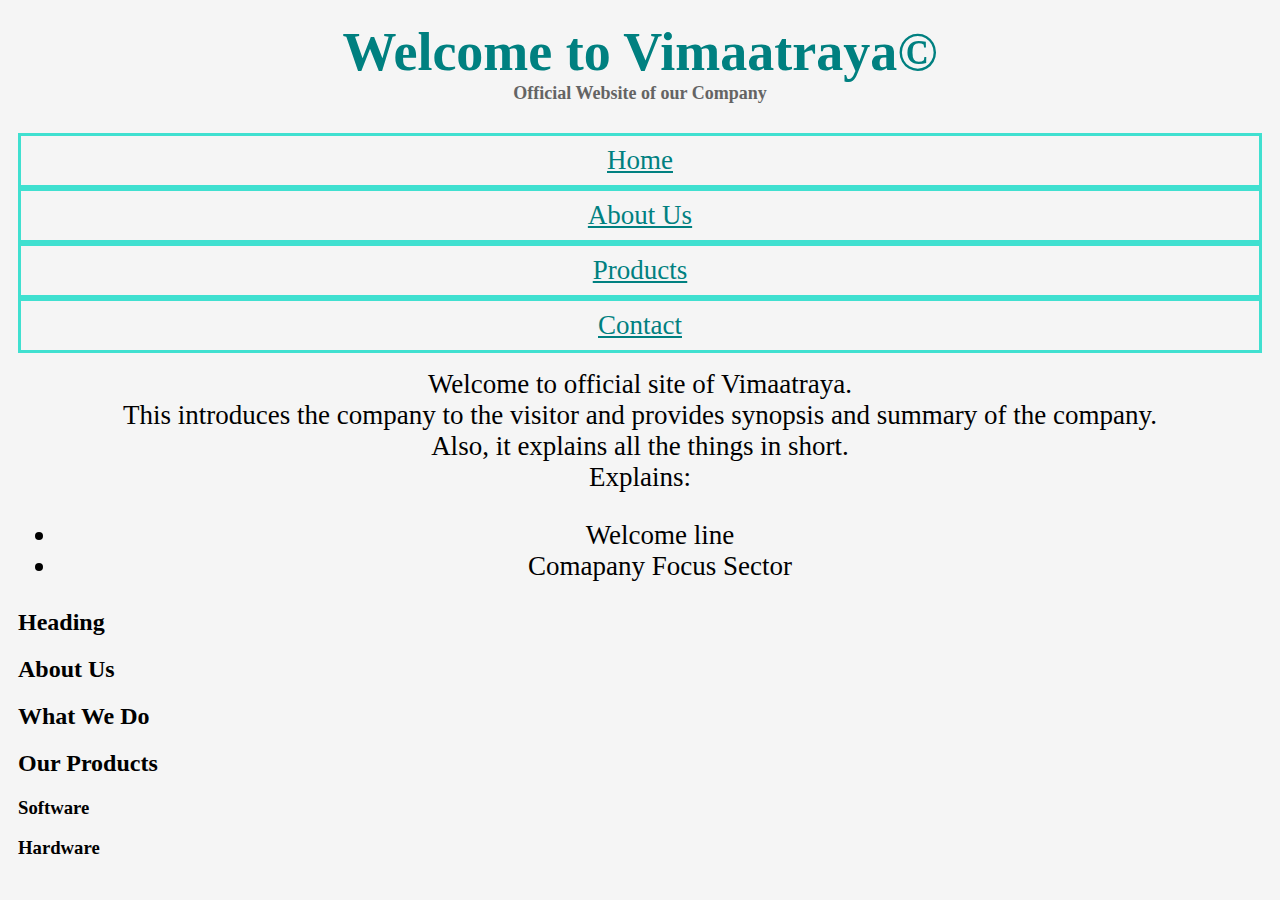
<file: index.html>
<!DOCTYPE html>
<html>

    <!--Title of page-->
    <head>
        <title> Home </title>
        <link rel="stylesheet" type="text/css" href="style/body.css">
        <link rel="stylesheet" type="text/css" href="style/buttons.css">
    </head>

    <!--Body of page-->
    <body>

    <!--Main Header of page-->
    <h1> 
        <div class="header">
            Welcome to Vimaatraya&#169;
            <div class="subtitile">
                Official Website of our Company
            </div>
        </div>
    </h1>

    <!--Jump to of page-->
    <div class="boxed-links">
        <a href="index.html"> Home </a>
        <a href="About_Us.html"> About Us </a>
        <a href="products.html"> Products </a>
        <a href="contact.html"> Contact </a>
    </div>

    <p>
        <div class="para">
            Welcome to official site of Vimaatraya.<br>
            This introduces the company to the visitor and provides synopsis and summary of the company.<br>
            Also, it explains all the things in short.<br>
            Explains:
            <ul class="list">
                <li>Welcome line</li>
                <li>Comapany Focus Sector</li>
            </ul>
        </div>
    </p>

    <main>
        <section id="heading">
        <!-- Heading section content goes here -->
            <h2>Heading</h2>
        </section>

        <div class="info-sections">
            <section id="about">
                <!-- About section content goes here -->
                <h2>About Us</h2>
            </section>

            <section id="what-we-do">
                <!-- What We Do section content goes here -->
                <h2>What We Do</h2>
            </section>
        </div>

        <section id="our-products">
            <!-- Our Products section content goes here -->
            <h2>Our Products</h2>

            <div class="product-sections">
                <section id="software">
                    <!-- Software section content goes here -->
                    <h3>Software</h3>
                </section>

                <section id="hardware">
                    <!-- Hardware section content goes here -->
                    <h3>Hardware</h3>
                </section>
            </div>
        </section>
    </main>

    </body>         
</html>
</file>
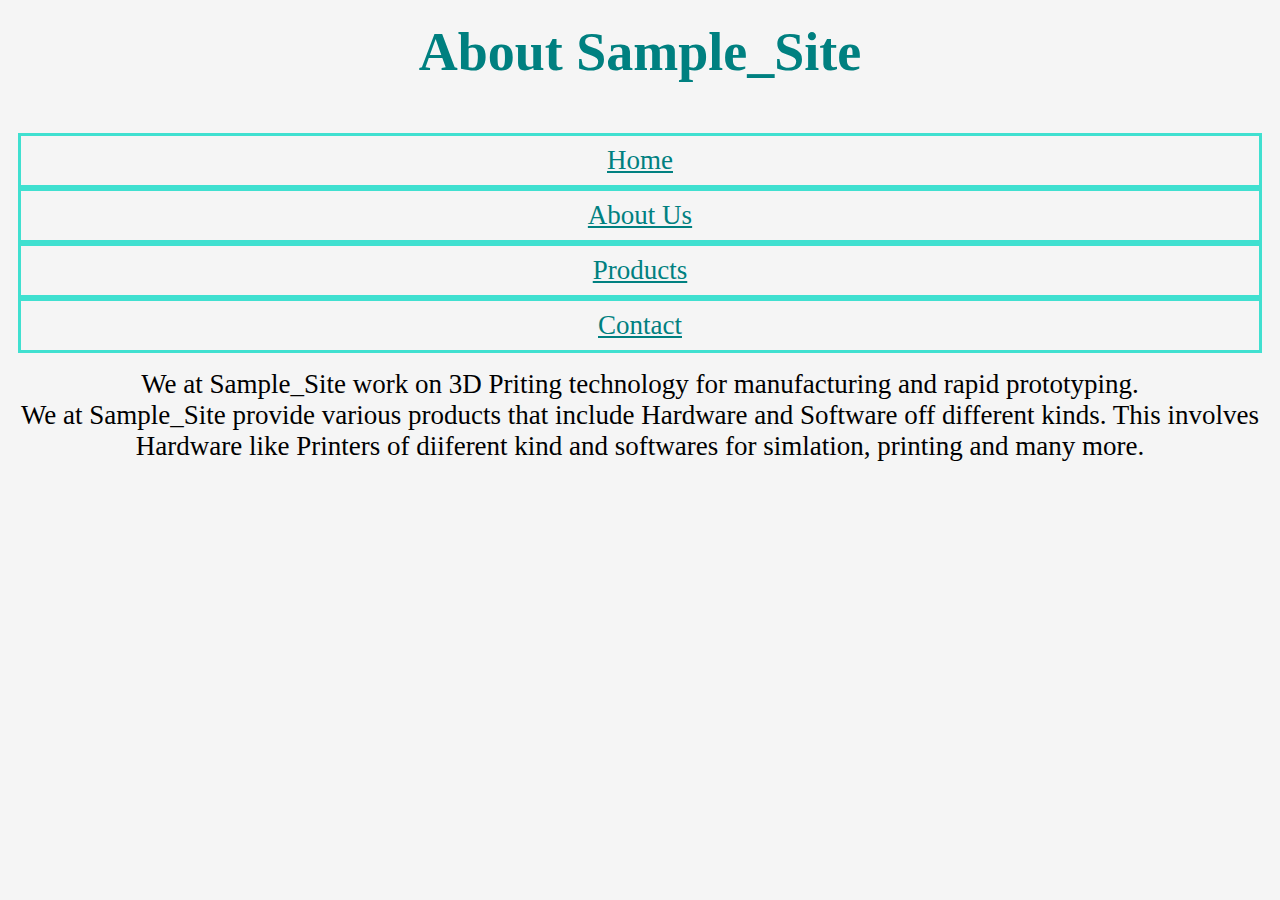
<file: About_Us.html>
<!DOCTYPE html>
<html>

    <!--Title of page-->
    <title> About Us </title>

    <!--Body of page-->
    <body>

    <!--Link CSS File-->
    <link rel="stylesheet" type="text/css" href="style/body.css">
    <link rel="stylesheet" type="text/css" href="style/buttons.css">

    <!--Header of page-->
    <h1> 
        <div class="header"> 
            About Sample_Site
        </div> 
    </h1>

    <!--Jump to of page-->
    <div class="boxed-links">
        <a href="index.html"> Home </a>
        <a href="About_Us.html"> About Us </a>
        <a href="products.html"> Products </a>
        <a href="contact.html"> Contact </a>
    </div>

    <p>
        <div class="para">
            We at Sample_Site work on 3D Priting technology for manufacturing and rapid prototyping. <br>
            We at Sample_Site provide various products that include Hardware and Software off different kinds.
            This involves Hardware like Printers of diiferent kind and softwares for simlation, printing and many more.
        </div>
    </p>



    </body>
</html>
</file>
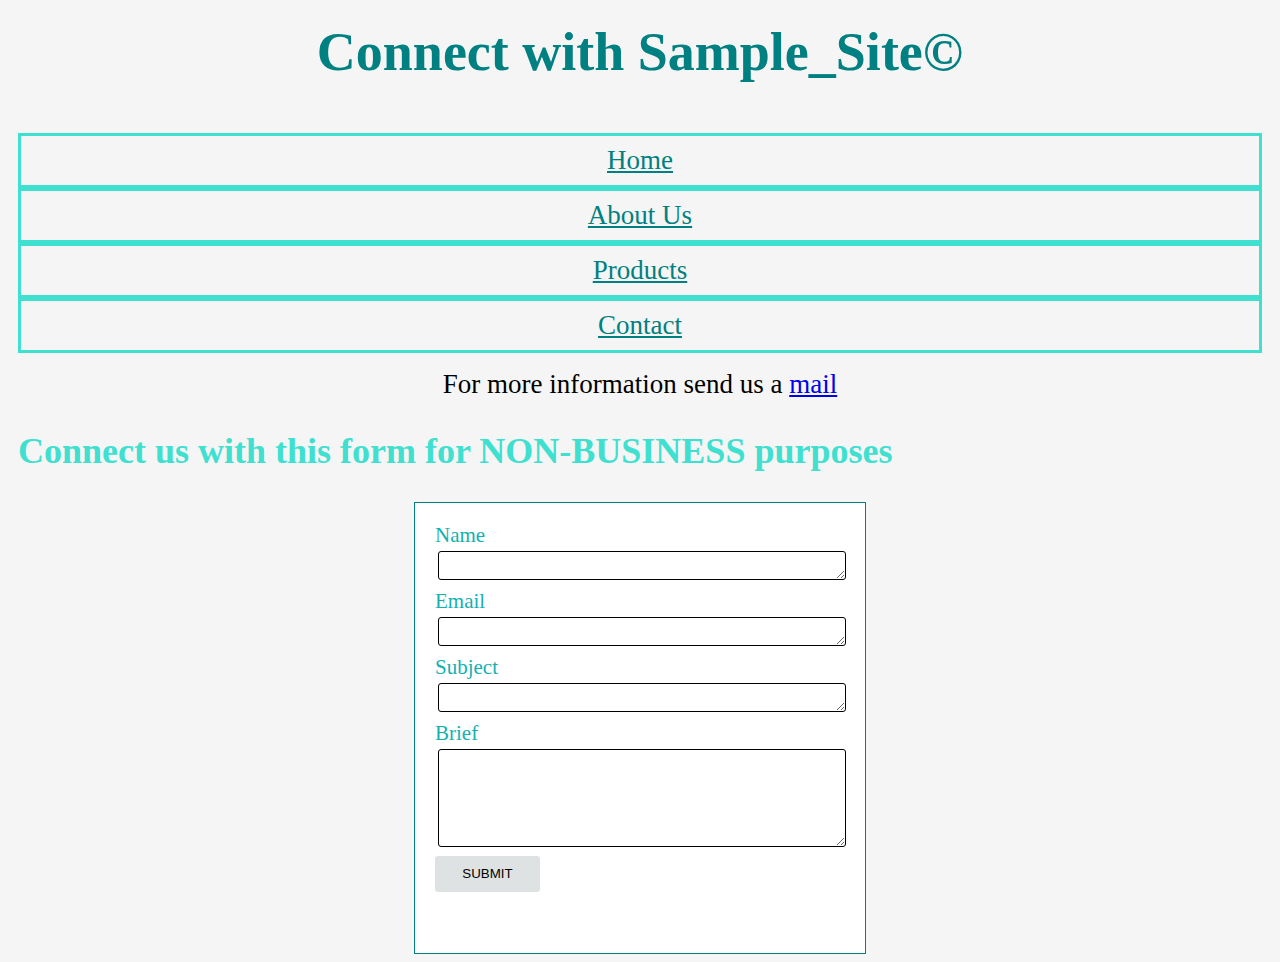
<file: contact.html>
<!DOCTYPE html>
<html>

    <!--Title of page-->
    <title> Contact Us </title>

    <!--Body of page-->
    <body>

    <!--Link CSS File-->
    <link rel="stylesheet" tyep="text/css" href="style/form.css">
    <link rel="stylesheet" type="text/css" href="style/body.css">
    <link rel="stylesheet" type="text/css" href="style/buttons.css">

    <!--Main Header of page-->
    <h1> 
        <div class="header"> 
            Connect with Sample_Site&#169;
        </div> 
    </h1>

    <!--Jump to of page-->
    <div class="boxed-links">
        <a href="index.html"> Home </a>
        <a href="About_Us.html"> About Us </a>
        <a href="products.html"> Products </a>
        <a href="contact.html"> Contact </a>
    </div>

    <!--Mail To Company-->
    <p>
        <div class="para">
            For more information send us a <a href="mailto:info@sample_site.in"> mail </a>
        </div>
    </p>

    <h2 style="color: turquoise; font-size: 36px;">
        Connect us with this form for NON-BUSINESS purposes
    </h2>

    <!--Form for Non-Busines Purpose to Company-->
    <div class="form-container">
        <form action="/submit" method="post">
            <label for="name">Name</label> <br>
            <textarea type="text" id="name" class="short-input" required> </textarea> <br>
            <label for="email">Email</label> <br>
            <textarea type="text" id="email" class="short-input" required> </textarea> <br>
            <label for="subject">Subject</label> <br>
            <textarea type="text" id="subject" class="short-input"> </textarea> <br>
            <label for="brief">Brief</label> <br>
            <textarea type="text" id="brief" maxlenght="1000" class="tall-input" required> </textarea> <br>   
            <button type="submit" class="button"> SUBMIT </button>
        </form>
    </div>

    </body>
</html>
</file>
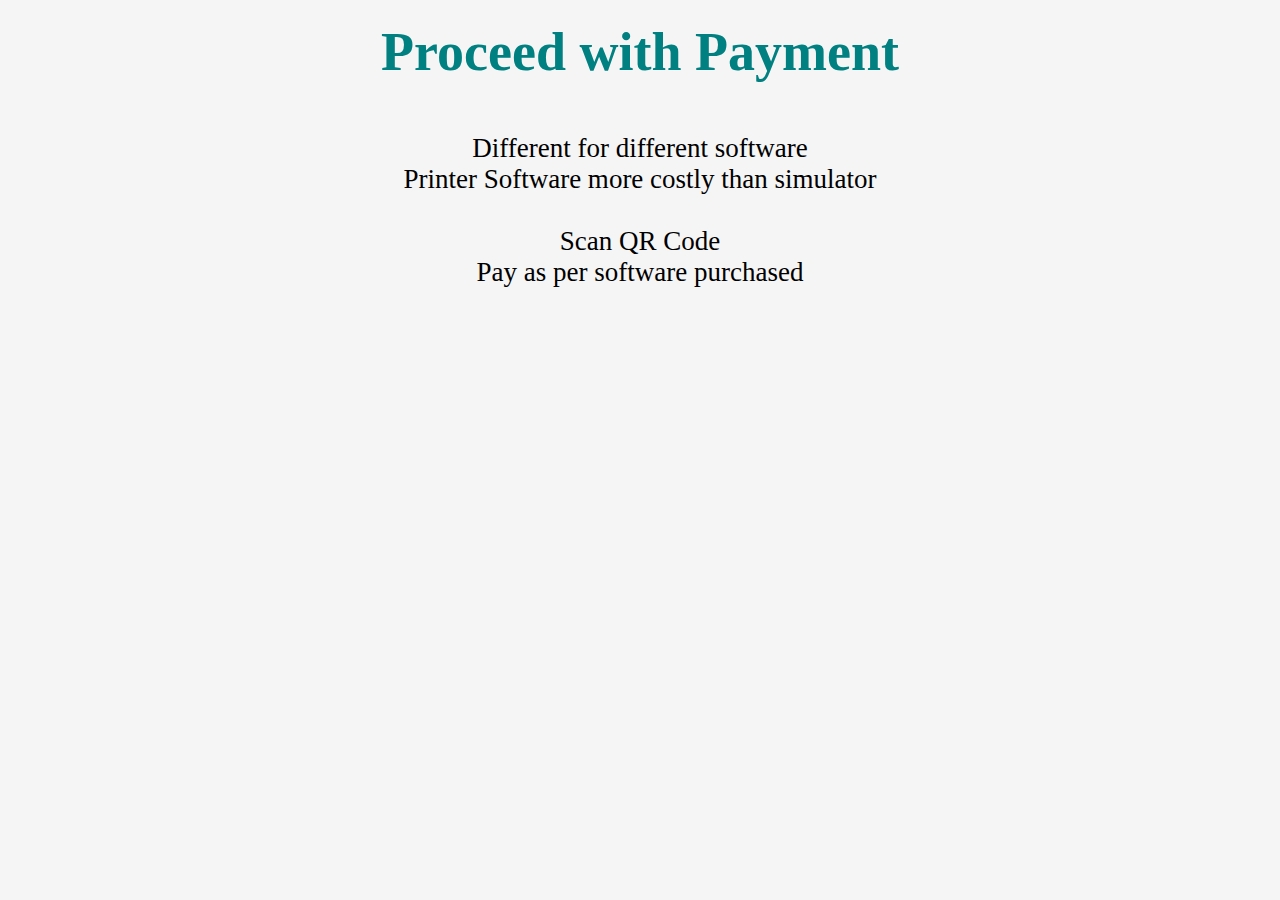
<file: payments.html>
<!DOCTYPE html>
<html>

    <!--Title of page-->
    <title> Payments </title>

    <!--Body of page-->
    <body>

    <!--Link CSS File-->
    <link rel="stylesheet" type="text/css" href="style/body.css">
    <link rel="stylesheet" type="text/css" href="style/buttons.css">
    
    <!--Main Header of page-->
    <h1> 
        <div class="header"> 
            Proceed with Payment
        </div> 
    </h1>

    <p>
        <div class="para">
            Different for different software <br>
            Printer Software more costly than simulator <br>
            <br>
            Scan QR Code <br>
            Pay as per software purchased <br>
        </div>
    </p>



    </body>
</html>
</file>
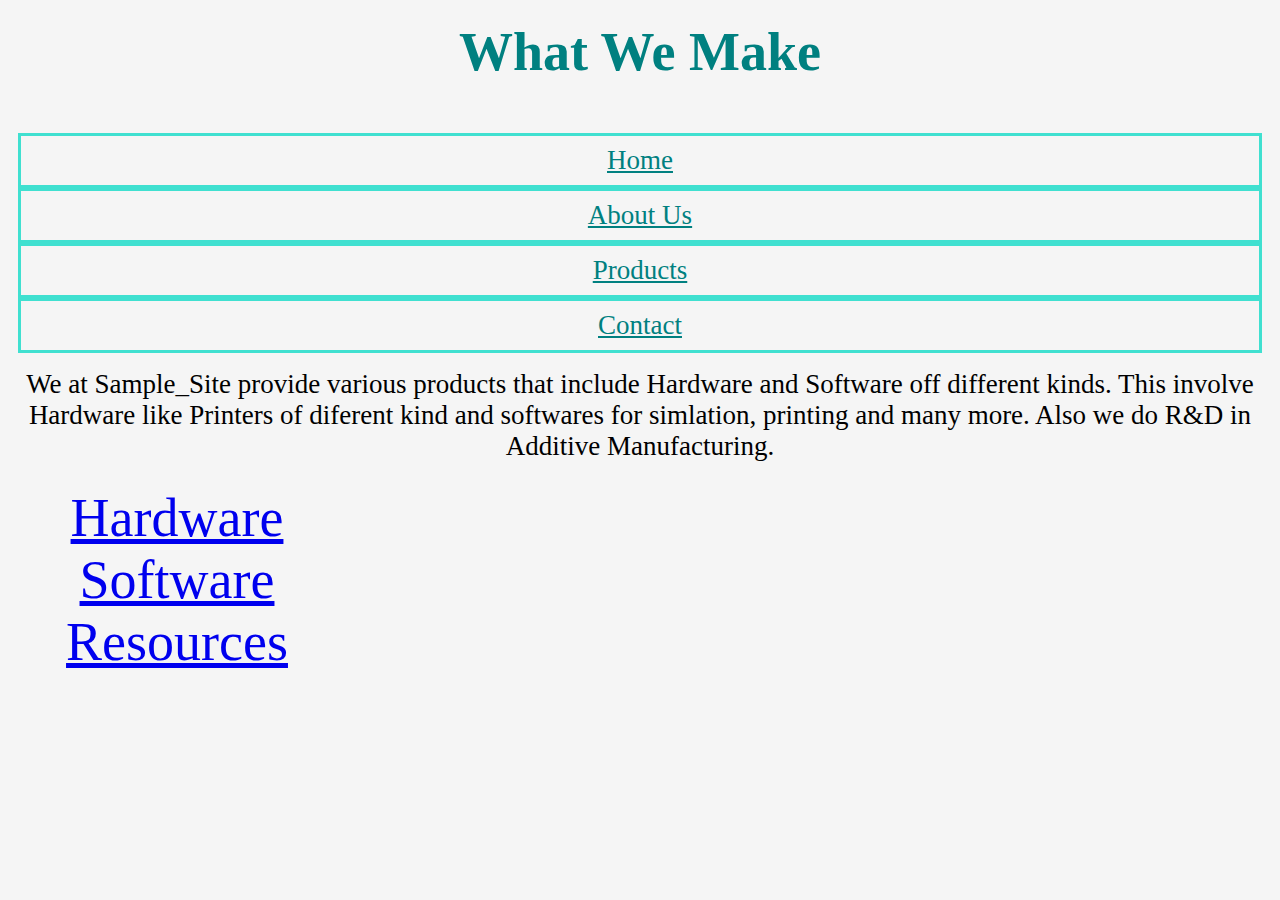
<file: products.html>
<!DOCTYPE html>
<html>

    <!--Title of page-->
    <title>Product</title>

    <!--Body of page-->
    <body>

    <!--Link CSS File-->
    <link rel="stylesheet" type="text/css" href="style/body.css">
    <link rel="stylesheet" type="text/css" href="style/buttons.css"> 
    <link rel="stylesheet" type="text/css" href="style/boxes.css">

    <!--Header of page-->
    <h1> 
        <div class="header"> 
            What We Make
        </div> 
    </h1>

    <!--Jump to of page-->
    <div class="boxed-links">
        <a href="index.html"> Home </a>
        <a href="About_Us.html"> About Us </a>
        <a href="products.html"> Products </a>
        <a href="contact.html"> Contact </a>
    </div>

    <p>
        <div class="para">
            We at Sample_Site provide various products that include Hardware and Software off different kinds.
            This involve Hardware like Printers of diferent kind and softwares for simlation, printing and many more.
            Also we do R&D in Additive Manufacturing.
        </div>
    </p>

    <div class="box">
        <a href="hardware.html"> Hardware </a> 
        <a href="hardware.html"> Software </a> 
        <a href="libs.html"> Resources </a> 
    </div>
    

    </body>
</html>
</file>
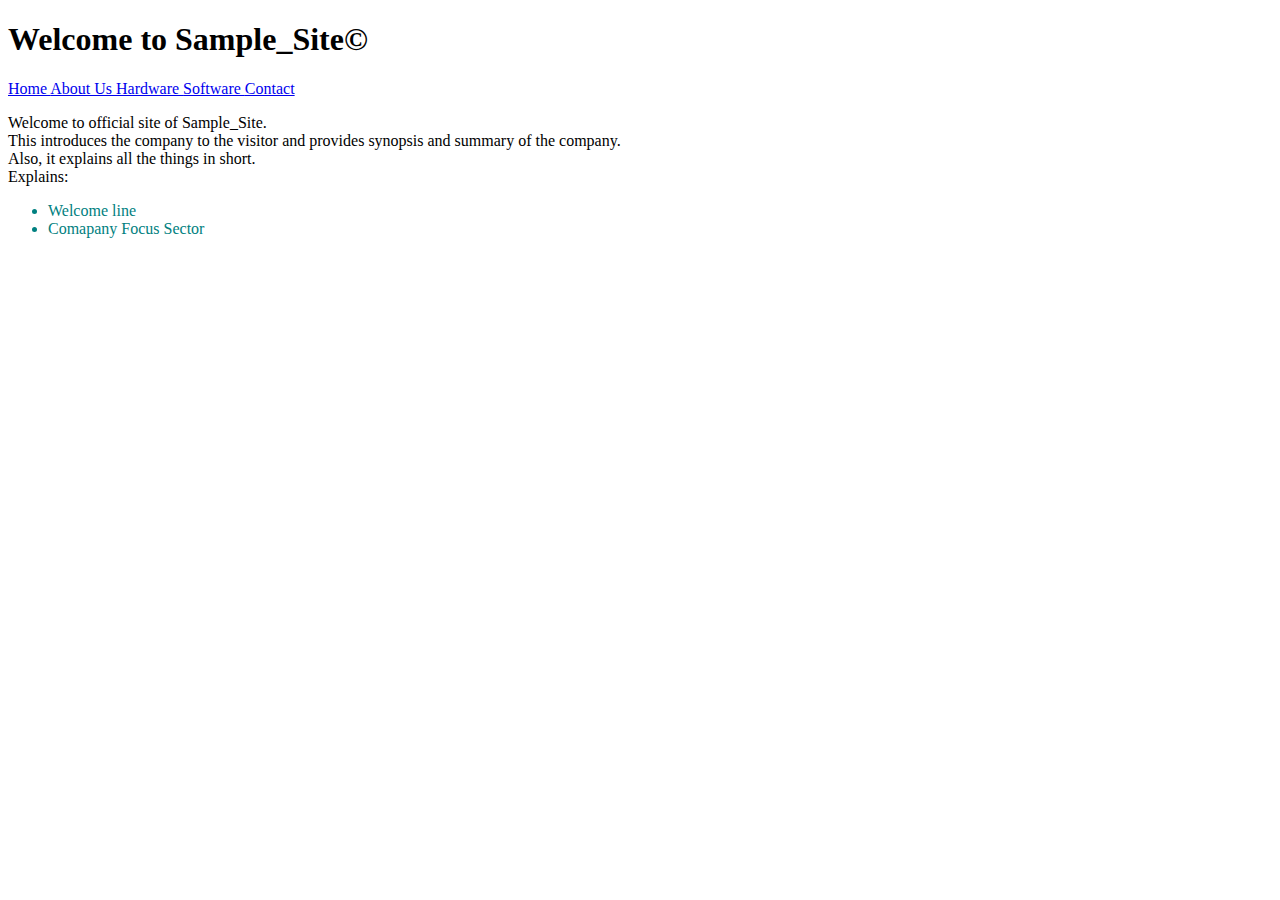
<file: Sample_Site.html>
<!DOCTYPE html>
<html>

    <!--Title of page-->
    <title> Home </title>

    <!--Body of page-->
    <body>
    
    <!--Link CSS File-->
    <link rel="styelesheet" tyep="text/css" href="style/body.css">

    <!--Main Header of page-->
    <h1> 
        <div class="header">
            Welcome to Sample_Site&#169;
        </div>
    </h1>

    <!--Jump to of page-->
    <div class="boxed-links">
        <a href="Sample_Site.html"> Home </a>
        <a href="About_Us.html"> About Us </a>
        <a href="hardwares.html"> Hardware </a>
        <a href="softwares.html"> Software </a>
        <a href="contact.html"> Contact </a>
    </div>

    <p>
        <div class="para">
            Welcome to official site of Sample_Site. <br>
            This introduces the company to the visitor and provides synopsis and summary of the company.<br>
            Also, it explains all the things in short.<br>
            Explains:
            <ul style="color: teal; text-align: justify;"> 
                <li>Welcome line</li>
                <li>Comapany Focus Sector</li>
            </ul>
        </div>
    </p>

    

    </body>         
</html>
</file>
<file: style/body.css>
/*
    Background effect on all the pages
    To be followed the same
*/
body {
    background-color: whitesmoke; /* turquoise */
    margin-left: 18px;
    margin-right: 18px;
}

.header {
    font-family: "Roboto, Arial, sans-serif";
    font-size: 54px;
    text-align: center;
    color: teal;
    width: 100%;
    height: 90px;
    text-shadow: white(0px 0px 5px);
}

.subtitile {
    color: rgb(100, 100, 100);
    font-size: 18px;
    font-family: "Times New Roman, Arial, sans-serif";
}

.para {
    font-family: "Roboto, Arial, sans-serif";
    font-size: 27px;
    text-align: center;
    color: black;
}

.list {
    font-family: "Roboto, Arial, sans-serif";
    font-size: 27px;
}

.border {
    padding: 6px;
    border-style: solid;
    border-width: 3px;
    color: teal;
}
</file>
<file: style/buttons.css>
/*
    Buttons and link boxes
*/

.button {
    /* For Submit Button */
    border-style: outset;
    border: none;
    border-radius: 3px;
    background-color: rgb(222, 226, 226);
    color: black;
    height: 36px;
    width: 105px;
}

.boxed-links a {
    display: inline-block;
    border: 3px solid turquoise;
    color: teal;
    padding: 9px;
    font-family: "Roboto, Arial, sans-serif";
    font-size: 27px;
    text-align: center;
    /* Boxed Links */
    display: flex;
    flex-wrap: wrap;
    align-content: center;
    justify-content: center;
    align-items: center;
    gap: 16px;
    text-align: center;
    /* outline: 0px solid white; */
    list-style-type: none;
    transition: all 0.3s;
    transition-duration: 0.3s;
    transition-timing-function: ease;
    transition-delay: 0s;
}
</file>
<file: style/form.css>
/*
    Form Classes declared here
*/

.form-container {
    font-family: "Times New Roman", sans-serif;
    align-items: center;
    font-size: 21px;
    text-align: justify;
    color: rgb(18, 177, 177);
    border: 1px teal solid;
    padding: 20px;
    width: 410px;
    height: 410px;
    margin: 0 auto;
    white-space: normal;
    background-color: white;
}

.form-container textarea[type="text"] {
    width: 400px;
    margin-bottom: 9px;
    border: 1px solid black;
    border-radius: 3px;
    padding: 3px;
    border: 1px solid black;
    text-align: justify;
    white-space: normal;
    font-size: 15px;
    margin: 3px;
}

.tall-input {
    height: 90px;
}

.short-input {
    height: 21px;
}
</file>
<file: style/boxes.css>
.box {
    display: inline-block;
    color: orangered;
    padding: 9px;
    border: none;
    font-size: 54px;
    text-align: center;
    font-family: "Roboto, Arial, sans-serif";
    width: 300px;
    height: 300px;
}
</file>
